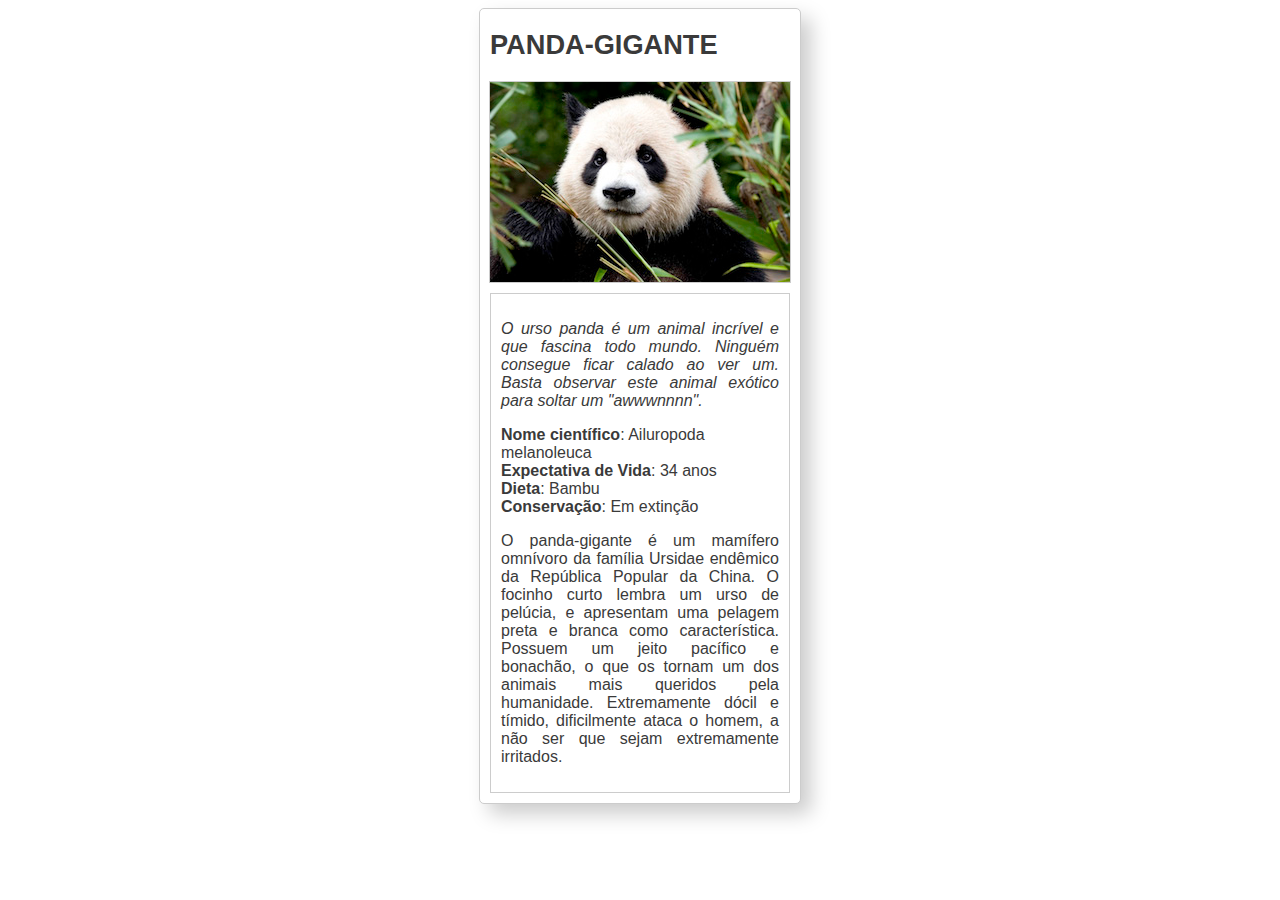
<file: 2-fend-animal-trading-cards/card.html>
<!DOCTYPE html>
<html>
<head>
	<meta charset="utf-8">
	<title>Animal Trading Cards</title>
	<link rel="stylesheet" href="styles.css">
</head>
<body>
	<div class="body-container">
		<!-- your favorite animal's name goes here -->
		<h3>Panda-gigante</h3>
		<!-- your favorite animal's image goes here -->
		<img src="panda.png" alt="Panda-gigante">
		<div class="border-text">
			<!-- your favorite animal's interesting fact goes here -->
			<p class="italic">O urso panda é um animal incrível e que fascina todo mundo. Ninguém consegue ficar calado ao ver um. Basta observar este animal exótico para soltar um "awwwnnnn".</p>
			<ul>
				<!-- your favorite animal's list items go here -->
				<li><span>Nome científico</span>: Ailuropoda melanoleuca</li>
				<li><span>Expectativa de Vida</span>: 34 anos</li>
				<li><span>Dieta</span>: Bambu</li>
				<li><span>Conservação</span>: Em extinção</li>
			</ul>
			<!-- your favorite animal's description goes here -->
			<p>O panda-gigante é um mamífero omnívoro da família Ursidae endêmico da República Popular da China. O focinho curto lembra um urso de pelúcia, e apresentam uma pelagem preta e branca como característica. Possuem um jeito pacífico e bonachão, o que os tornam um dos animais mais queridos pela humanidade. Extremamente dócil e tímido, dificilmente ataca o homem, a não ser que sejam extremamente irritados.</p>
		</div>
	</div>
</body>
</html>
</file>
<file: 2-fend-animal-trading-cards/styles.css>
.body-container{
    max-width: 320px;
    margin:0 auto;
    box-shadow: 10px 10px 20px #cccccc;
    border: solid #cccccc 1px;
    transition: 0.3s;
    border-radius: 5px;
    background: #FFFFFF;
    color: #3a3a3a;
    text-align: justify;
    font-family: 'Source Sans Pro', Helvetica, Arial, sans-serif;
    position: relative;
    cursor: url(http://cur.cursors-4u.net/nature/nat-9/nat865.cur), auto !important;
}

.body-container:hover {
  box-shadow: 20px 20px 40px #cccccc;
}

h3 {
  text-transform: uppercase;
  font-size: 1.7em;
  width: 300px;
  padding: 5px 0;
  margin: 15px auto;
}

img{
    margin: auto;
    max-width: 300px;
    display: block;
    border: 1px solid #cccccc;
}

ul{
  list-style: none;
  padding: 0;
  text-align: left;
}

.italic {
  font-style: italic;
}

span{
  font-weight: bold;
}

.border-text{
  border: 1px solid #cccccc;
  padding: 10px;
  margin: 10px;
}
</file>
